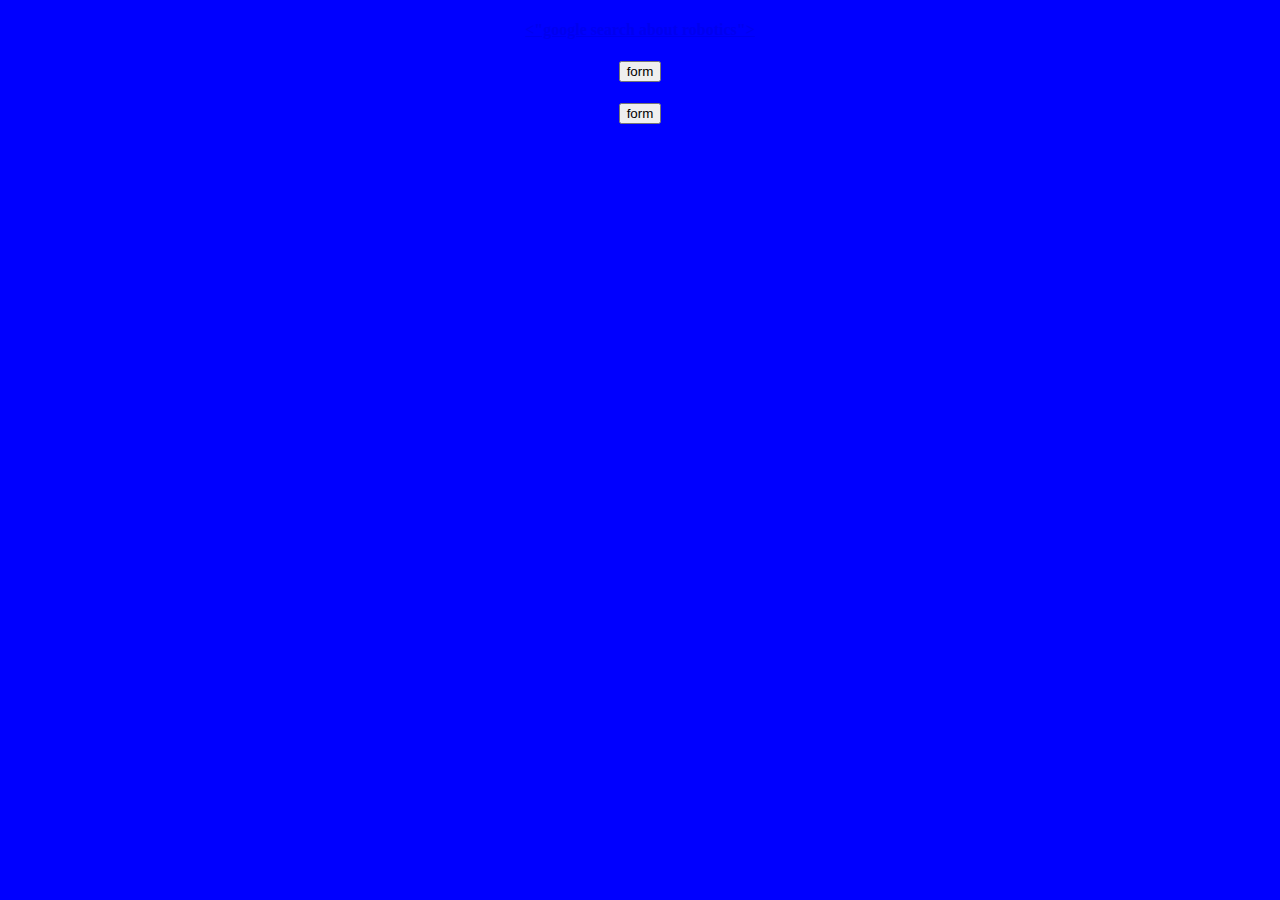
<file: robotics.html>
<!DOCTYPE html>
<html>
<body bgcolor=blue>
  <h4 align="center">
    <a href="https://www.nasa.gov/audience/forstudents/k-4/stories/nasa-knows/what_is_robotics_k4.html"><"google search about robotics"></a>
  </h4>
      <h4 align="center">
    <a href="file:///C:/Users/pintu/OneDrive/Desktop/rb.html"><input type="submit"value="form"></a>
   </h4>
  <h4 align="center">
    <a href="D:\pictures\ewee23\IMG_7843.JPG"><input type="submit"value="form"></a>
   </h4> 
 </body>
</html>
</file>
